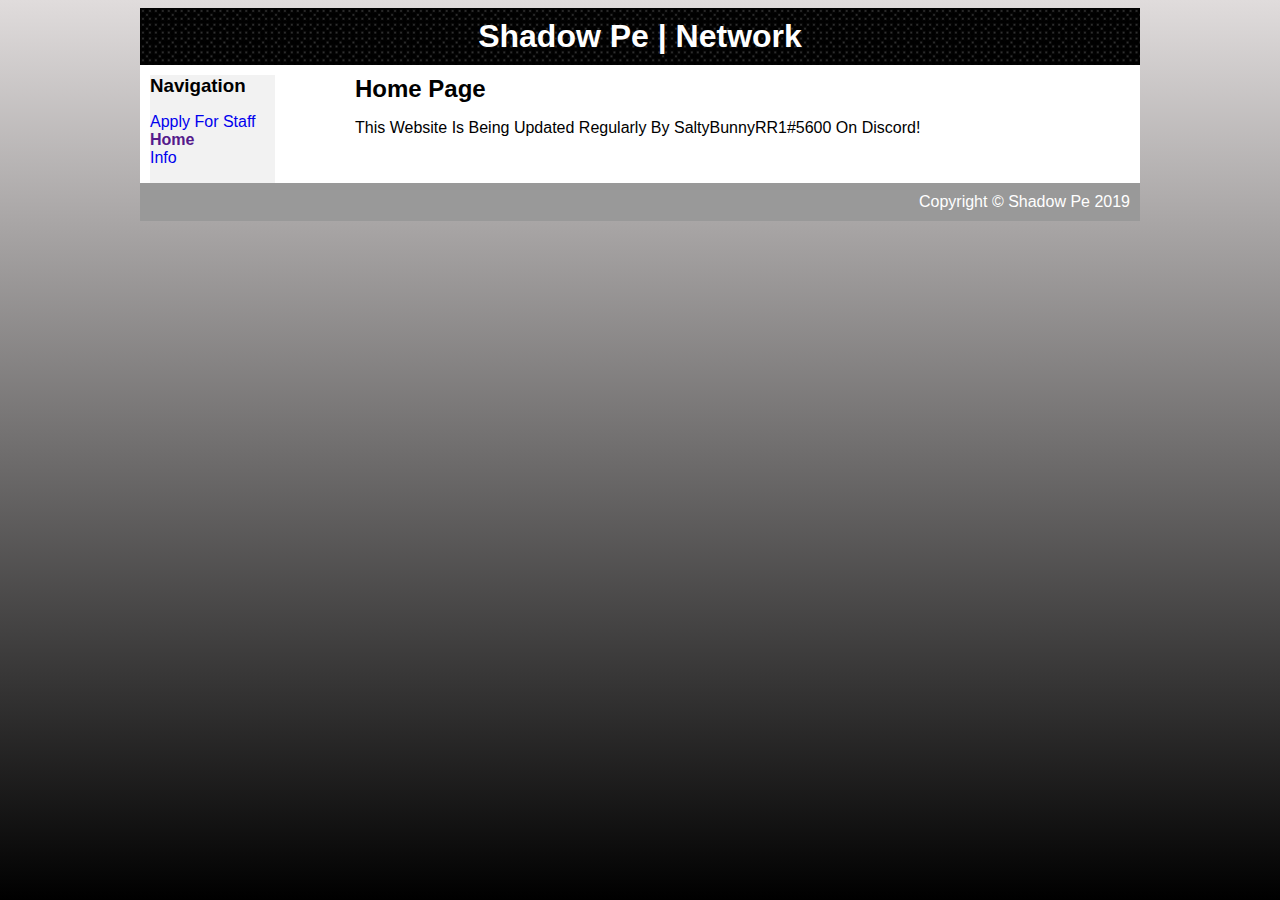
<file: index.html>
<html>
  <head>
    <title>ShadowPe Network</title>
    <link rel="stylesheet" type="text/css" href="css/style.css" />
  </head>
  <body>
    <div id="container">
      <div id="header">
        <h1>Shadow Pe | Network</h1>
      </div>
      <div id="content">
        <div id="nav">
          <h3>Navigation</h3>
          <ul>
            <li><a href="https://shadowpe.azurewebsites.net/apply/form.php" \>Apply For Staff</a></li>
            <li><a class="selected" href="" \>Home</a></li>
            <li><a href="https://shadowpe.azurewebsites.net/info" \>Info</a></li>
          </ul>
        </div>
        <div id="main">
          <h2>Home Page</h2>
          <p>This Website Is Being Updated Regularly By SaltyBunnyRR1#5600 On Discord!</p>
        </div>
      </div>
      <div id="footer">
        Copyright &copy; Shadow Pe 2019
      </div>
    </div>
  </body>
</html>
</file>
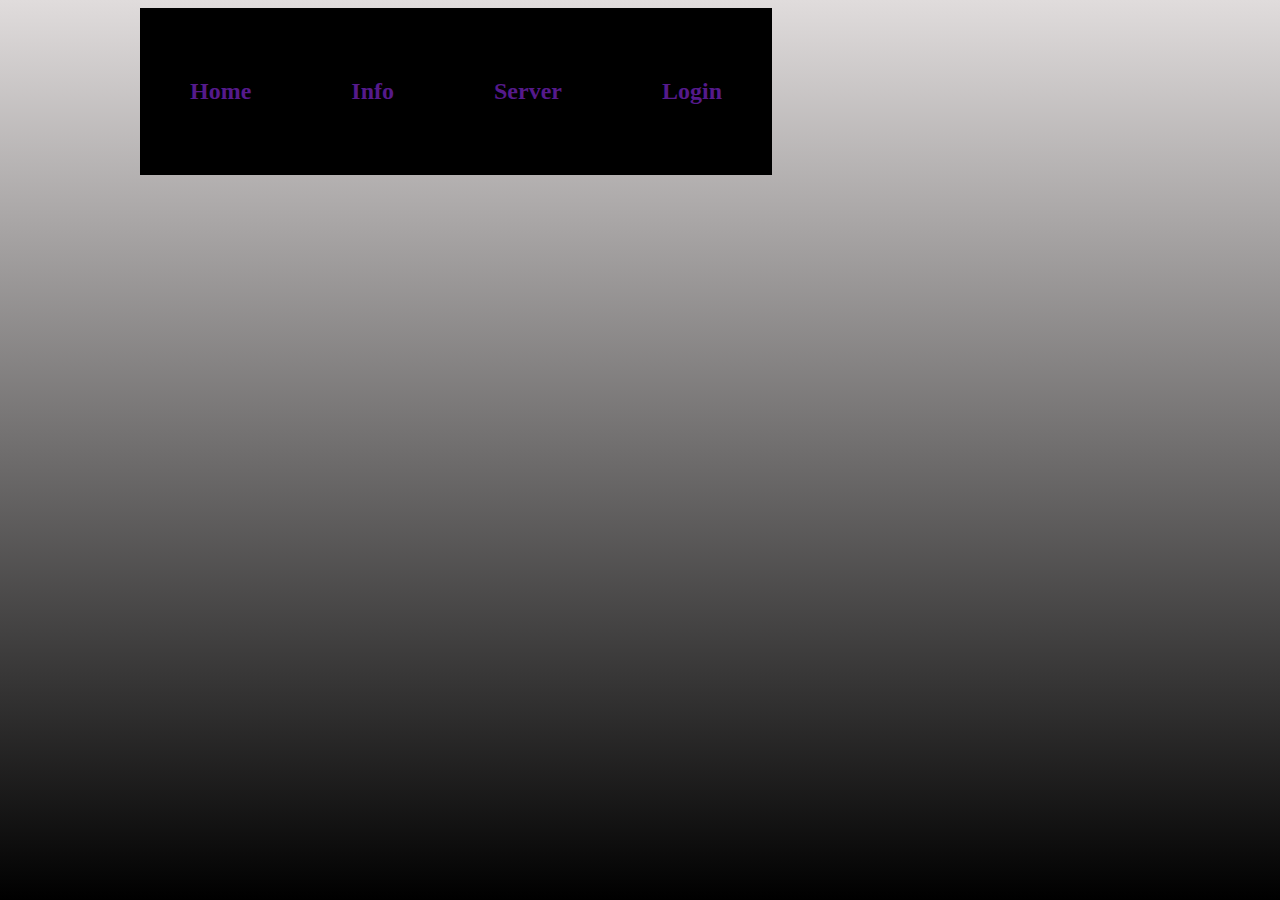
<file: test1/index.html>
<html>
  <head>
    <title>ShadowPe Network</title>
    <link rel="stylesheet" type="text/css" href="style.css" />
  </head>
  <body>
    <div id="container">
      <div id="header">
        <div id="nav">
          <div id="home">
		<h2><a class="selcted" href="">Home</a></h2>
          </div>
          <div id="info">
            	<h2><a href="">Info</a></h2>
          </div>
          <div id="server">
            	<h2><a href="">Server</a></h2>
          </div>
          <div id="login">
            	<h2><a href="">Login</a></h2>
          </div>
        </div>
        <div id="socials">
          
        </div>
      </div>
      <div id="content">
        <div id="pics">
          
        </div>
        <div id="main">
          
        </div>
        <div id="staff">
        
        </div>
      </div>
    </div>

<link href='https://actionnetwork.org/css/style-embed-v3.css' rel='stylesheet' type='text/css' /><script src='https://actionnetwork.org/widgets/v3/form/join-teamtrees?format=js&source=widget&referrer=[object Object]'></script><div id='can-form-area-join-teamtrees' style='width: 600px'><!-- this div is the target for our HTML insertion --></div>
  </body>
</html>
</file>
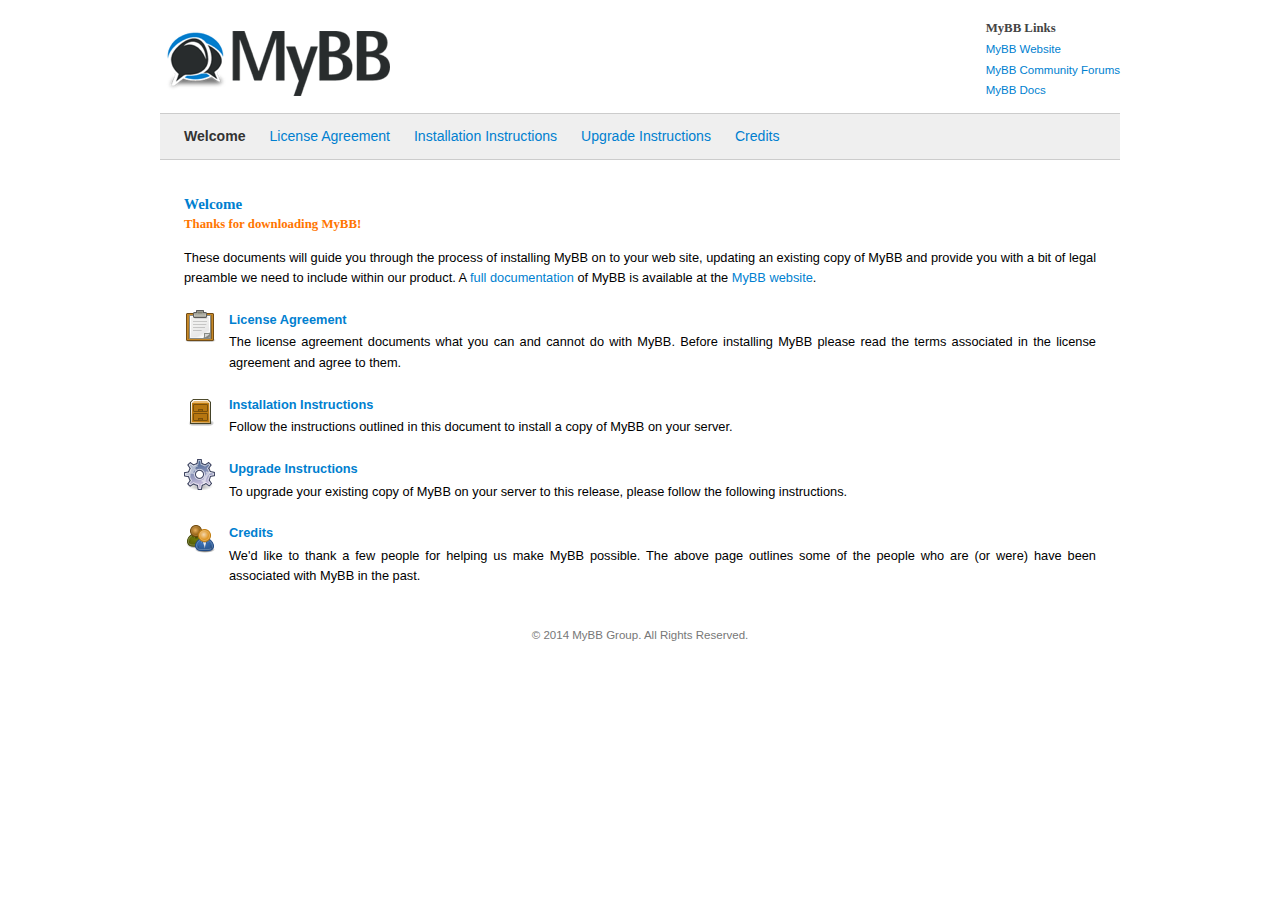
<file: forums/Documentation/index.html>
<?xml version="1.0" encoding="utf-8"?>
<!DOCTYPE html PUBLIC "-//W3C//DTD XHTML 1.0 Strict//EN" "http://www.w3.org/TR/xhtml1/DTD/xhtml1-strict.dtd">
<html xmlns="http://www.w3.org/1999/xhtml" xml:lang="en" lang="en">
<head>
	<title>MyBB Documentation - Welcome</title>
	<meta http-equiv="content-type" content="text/html; charset=UTF-8" />
	<link rel="stylesheet" type="text/css" href="stylesheet.css" />
</head>
<body>
<div id="container">
	<div id="header">
		<h1>MyBB</h1>
		<div id="utilities">
			<div id="syndication">
				<h3>MyBB Links</h3>
				<p>
					<a href="http://mybb.com">MyBB Website</a><br />
					<a href="http://community.mybb.com">MyBB Community Forums</a><br />
					<a href="http://docs.mybb.com">MyBB Docs</a>
				</p>
			</div>
		</div>
	</div>
	<div id="primary-navigation">
		<ul>
			<li class="active"><a href="index.html">Welcome</a></li>
			<li><a href="license.html">License Agreement</a></li>
			<li><a href="install.html">Installation Instructions</a></li>
			<li><a href="upgrade.html">Upgrade Instructions</a></li>
			<li><a href="credits.html">Credits</a></li>
		</ul>
	</div>
	<div id="page-content">
		<div class="item">
			<h3>Welcome</h3>
			<h4>Thanks for downloading MyBB!</h4>
			<p>These documents will guide you through the process of installing MyBB on to your web site, updating an existing copy of MyBB and provide you with a bit of legal preamble we need to include within our product. A <a href="http://docs.mybb.com">full documentation</a> of MyBB is available at the <a href="http://mybb.com">MyBB website</a>.</p>
		</div>
		<div class="item" id="license">
			<h5><a href="license.html">License Agreement</a></h5>
			<p>The license agreement documents what you can and cannot do with MyBB. Before installing MyBB please read the terms associated in the license agreement and agree to them.</p>
		</div>
		<div class="item" id="install">
			<h5><a href="install.html">Installation Instructions</a></h5>
			<p>Follow the instructions outlined in this document to install a copy of MyBB on your server.</p>
		</div>
		<div class="item" id="upgrade">
			<h5><a href="upgrade.html">Upgrade Instructions</a></h5>
			<p>To upgrade your existing copy of MyBB on your server to this release, please follow the following instructions.</p>
		</div>	
		<div class="item" id="credits">
			<h5><a href="credits.html" target="_blank">Credits</a></h5>
			<p>We'd like to thank a few people for helping us make MyBB possible. The above page outlines some of the people who are (or were) have been associated with MyBB in the past.</p>
		</div>
	</div>
</div>
	<div id="footer">
		<p>
			&copy; 2014 MyBB Group. All Rights Reserved.
		</p>
	</div>
</div>
</body>
</html>
</file>
<file: css/style.css>
body {
  background-image: linear-gradient(#e0dcdc, black);
  font-family: Helvetica, Arial, sans-serif;
}

a {
 text-decoration: none;
}

#container {
  background-color: white;
  width: 1000px;
  margin-left: auto;
  margin-right: auto;
}

#header {
  background-color: #000;
  background-image: url(../img/5-dots.png);
  color: white;
  text-align: center;
  padding: 10px;
}

h1, h2, h3 {
 margin: 0; 
}

#content {
 padding: 10px; 
}

#nav {
 width: 125px; 
  float: left;
  background-color: #f2f2f2;
}

#nav ul {
 list-style-type: none;
  padding: 0;
}

.selected {
  font-weight: bold;
}

#main {
 width: 775px; 
  float: right
}

#footer {
 clear: both; 
 text-align: right;
 padding: 10px;
 background-color: #999;
  color: white;
}
</file>
<file: test1/style.css>
body {
  background-image: linear-gradient(#e0dcdc, black);
}

a {
 text-decoration: none;
}

.selected {
 font-weight: bold; 
}

#container {
  background-color: white;
  width: 1000px;
  margin-left: auto;
  margin-right: auto;
}

#header {
    background-color: black;
}

#nav {
   background-color: none;
}

#home {
 background-color: black;
  float: left;
    padding: 50px;
}

#info {
 background-color: black;
 float: left; 
    padding: 50px;
}

#server {
 background-color: black;
 float: left;
    padding: 50px;
}

#login {
 background-color: black;
 float: left;
  padding: 50px;
}
</file>
<file: forums/Documentation/stylesheet.css>
/*
* Global
*/
a:link, a:active
{
	text-decoration: none;
}

body
{
	font-family: Tahoma, Verdana, Sans-Serif;
	font-size: 0.8em;
	line-height: 1.6em;
	margin: 0;
	padding: 0;
	background: #fff;
}

div#container
{
	position: relative;
	margin-left: auto;
	margin-right: auto;
	padding: 0;
	min-width: 56em;
	max-width: 75em;
	height: auto;
}

/*
* Images
*/
img
{
	border: none;
}

/* Horizontal Rule */
hr
{
	border: 0;
    height: 0;
    border-top: 1px solid #ddd;
}

/*
* Links
*/
a:link
{
	color: #007fd0;
	text-decoration: none;
}

a:visited
{
	color: #007fd0;
	text-decoration: none;
}

a:hover, a:active
{
	color: #ff7500;
	text-decoration: underline;
}

/*
* Headings
*/
h2, h3, h4
{
	font-family: Verdana;
}

h2
{
	color: #007fd0;
}

h3
{
	color: #007fd0;
}

h4
{
	color: #ff7500;
}

h5 {
	font-size: 1em;
}

/*
* Tables
*/
table
{
	border: 1px solid #ccc;
	border-collapse: collapse;
	margin-top: 0.5em;
}

table thead
{
	background: #016AAE url('images/menu-bg.gif') repeat-x;
	color: #fff;
}

table thead th
{
	font-weight: normal;
	letter-spacing: 1px;
	font-size: 1.1em;
}

th.row
{
	font-weight: bold;
	border-bottom: 1px solid #cdcdcd;
}

table th, table td
{
	padding: 0.5em 0.5em 0.5em 1em;
}

table thead th
{
	padding-left: 0;
}

table th.row, table td
{
	border-bottom: 1px solid #cdcdcd;
	text-align: left;
}

table tr.alt
{
	background-color: #efefef;
}

/*
* Forms
*/
input
{
	padding: 1px;
}

/*
* Header
*/
div#header
{
	background: url('images/logo.png') 0.5em no-repeat;
	height: 82px;
}

div#header h1
{
	margin-left: -9999px;
}

div#header div#utilities
{
	float: right;
	margin-top: -50px;
}

div#header div#utilities p
{
	font-size: 0.9em;
	margin-top: -1em;
}

div#header div#utilities h3
{
	font-size: 1em;
	color: #444;
}

/*
* Primary Navigation
*/
div#primary-navigation ul
{
	background-color: #efefef;
	border-top: 1px solid #ccc;
	border-bottom: 1px solid #ccc;
	padding: 12px 24px;
	font-size: 1.1em;
}

div#primary-navigation ul li
{
	display: inline;
}

div#primary-navigation ul li a
{
	margin-right: 20px;
}

div#primary-navigation ul li.active a
{
	color: #333;
	font-weight: bold;
}

/*
* Page content
*/
div#page-content
{
	margin: 0;
	padding: 5px 24px;
}

div#page-content div.item
{
	margin: 0 0 1em 0;
}

div#page-content div.item h3
{
	margin-bottom: 0;
	clear: both;
	color: #007fd0;
}

div#page-content div.item h4
{
	margin-top: 0;
	margin-bottom: 0;
}

div#page-content div.item h5
{
	margin-bottom: 0;
}

div#page-content div.item p
{
	text-align: justify;
}

/*
* Page content screenshots
*/
div#page-content div.illustration
{
	margin: -0.5em 0 0 1.5em;
	float: right;
}

div#page-content div.illustration img
{
	border: 1px solid #39c;
}

div#page-content div.illustration p.caption
{
	font-size: 0.8em;
	font-family: Verdana;
	font-weight: bold;
	color: #39c;
	width: 180px;
}

div#page-content div.illustration a:hover
{
	border-bottom: none;
}

/*
* Footer
*/
div#footer
{
	clear: both;
	text-align: center;
}

div#footer p
{
	margin: 20px 0;
	font-size: 0.9em;
	color: #777;
}

/*
* Documentation styles
*/

#install
{
	background: url('images/notice_install.png') top left no-repeat;
	padding-left: 45px;
}

#upgrade
{
	background: url('images/notice_upgrade.png') top left no-repeat;
	padding-left: 45px;
}

#credits
{
	background: url('images/notice_credits.png') top left no-repeat;
	padding-left: 45px;
}

#license
{
	background: url('images/notice_license.png') top left no-repeat;
	padding-left: 45px;
}

#install p,
#upgrade p,
#credits p,
#license p {
	margin-top: 2px;
}

.alert
{
	background: #FFF6BF;
	border-top: 2px solid #FFD324;
	border-bottom: 2px solid #FFD324;
	text-align: center;
	margin: 15px auto;
	padding: 5px 20px;
}

.quote
{
	border: 1px solid #ccc;
	background: #efefef;
	padding: 1em;
	margin-bottom: 1em;
}

.quote span
{
	font-size: 2em;
}
</file>
